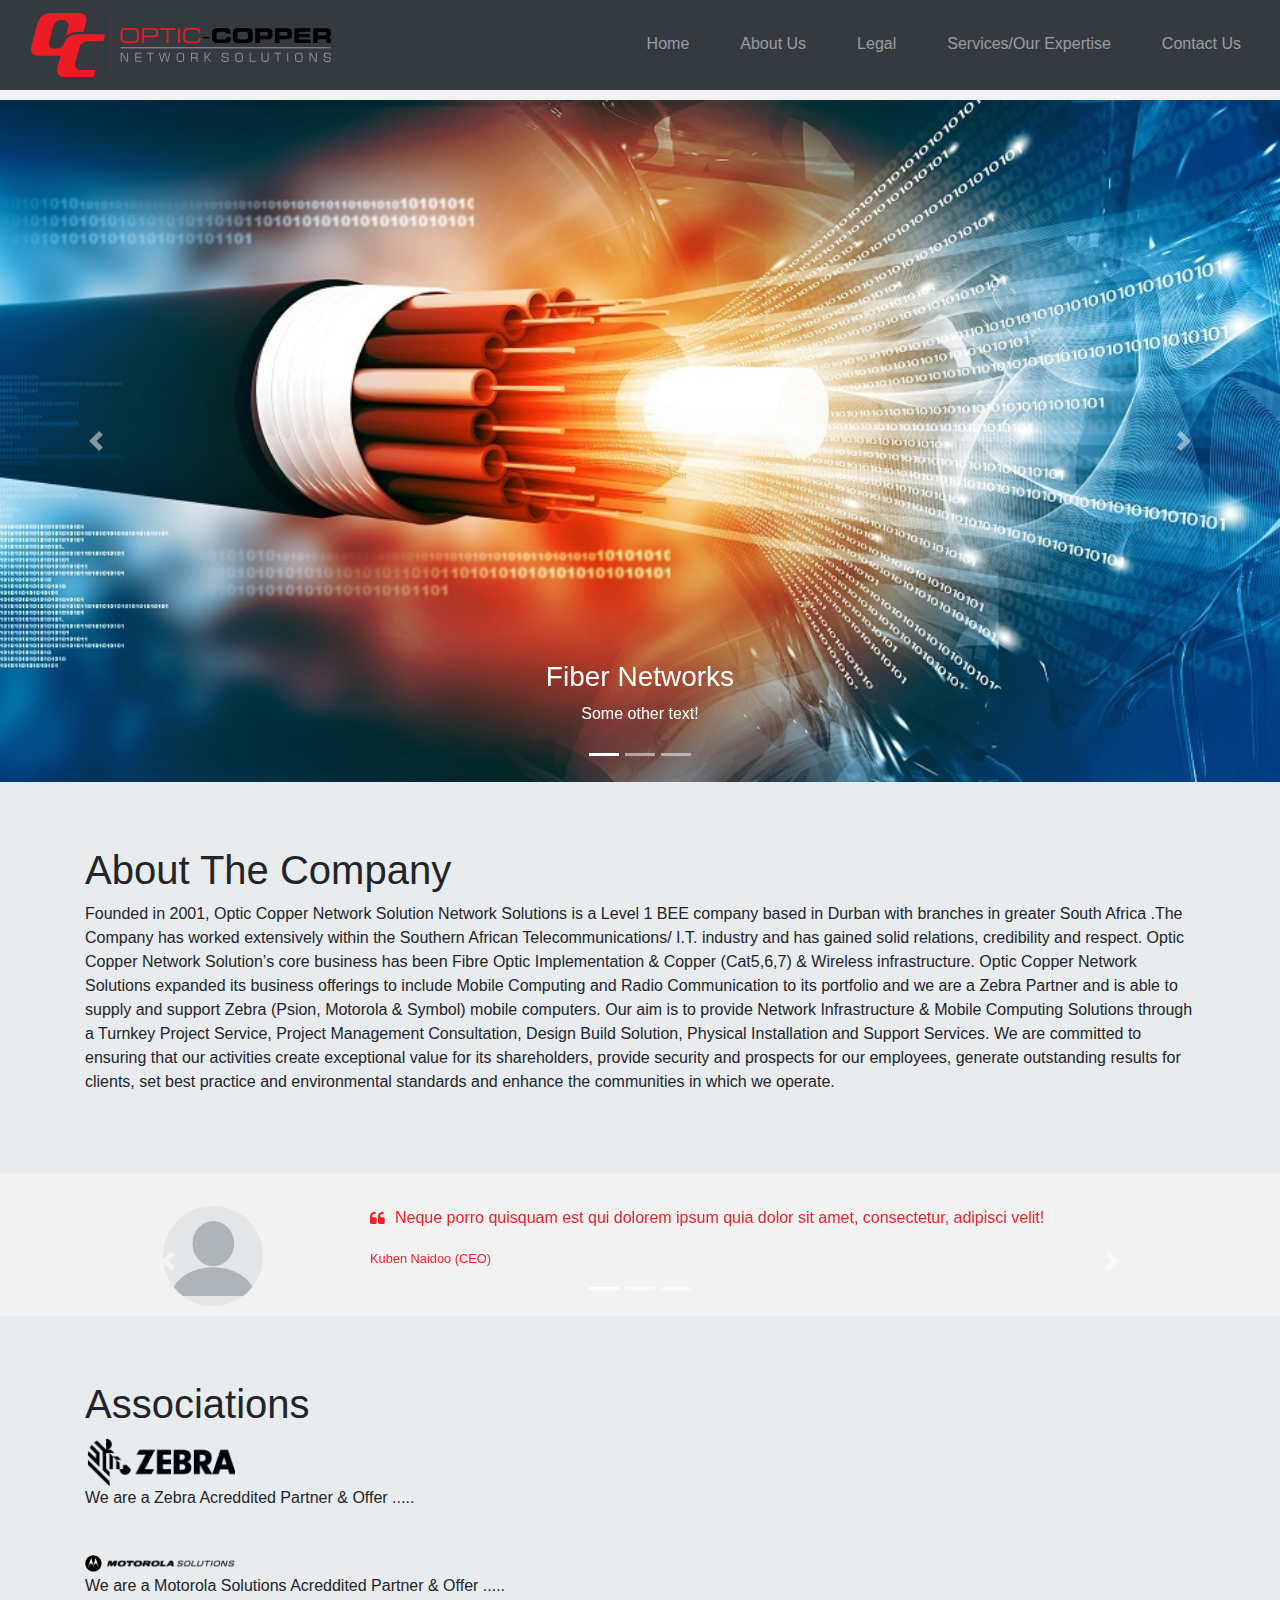
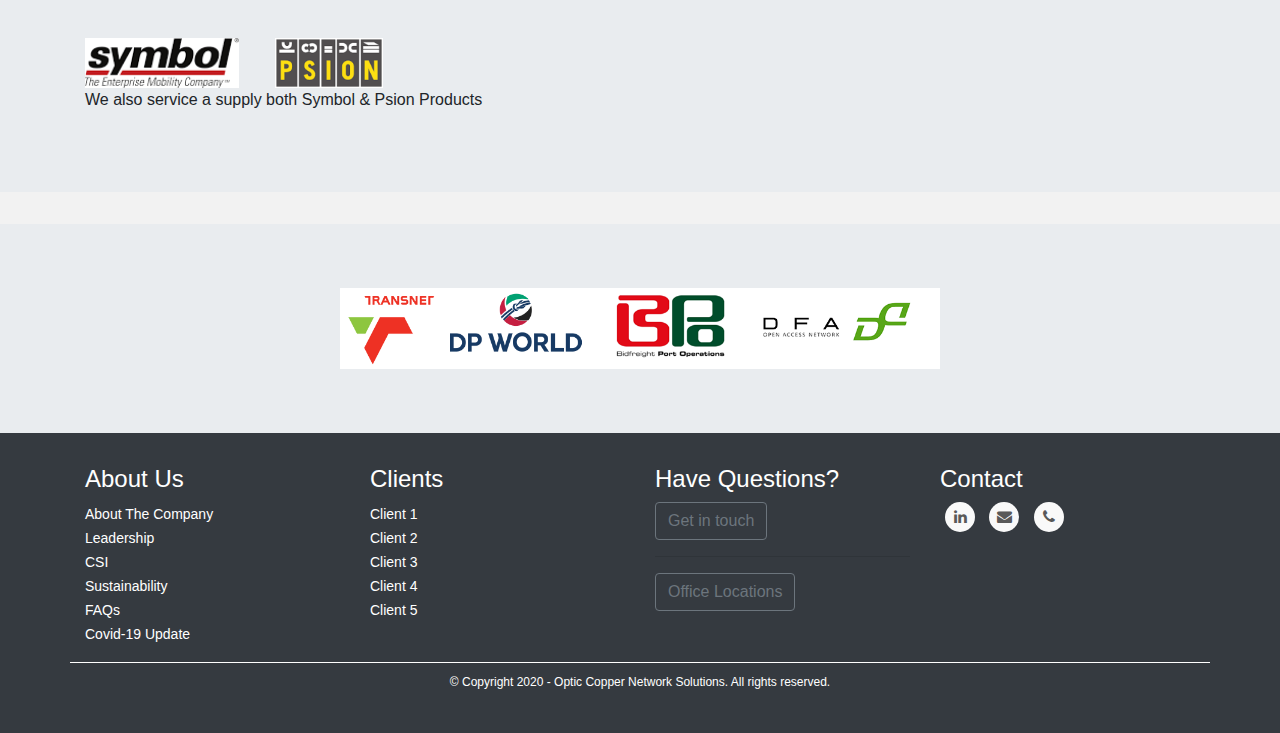
<file: index.html>
<!DOCTYPE html>
<html>
<head>
	<title>Home</title>

	<script src="https://ajax.googleapis.com/ajax/libs/jquery/3.5.1/jquery.min.js"></script>
  <script type="text/javascript">
    $(function(){
      $('#head').load('head.html');
    });
  </script>
  <script type="text/javascript">
    $(function(){
      $('#navbar').load('nav-bar.html');
    });
  </script>
  <script type="text/javascript">
    $(function(){
      $('#footer').load('footer.html');
    });
  </script>

  <div id="head"></div>

</head>

<body>
<div id="navbar"></div>
<!-- Start -->
<style>
  /* Make the image fully responsive */
  .carousel-inner img {
    width: 100%;
    height: 100%;
  }
</style>

<div id="demo" class="carousel slide" data-ride="carousel">
  <ul class="carousel-indicators">
    <li data-target="#demo" data-slide-to="0" class="active"></li>
    <li data-target="#demo" data-slide-to="1"></li>
    <li data-target="#demo" data-slide-to="2"></li>
  </ul>
  <div class="carousel-inner">
    <div class="carousel-item active">
      <img src="media/fiber.png" alt="" height="500">
      <div class="carousel-caption">
        <h3>Fiber Networks</h3>
        <p>Some other text!</p>
      </div>   
    </div>
    <div class="carousel-item">
      <img src="media/office.png" alt="" height="500">
      <div class="carousel-caption">
        <h3>Our Offices</h3>
        <p>some text</p>
      </div>   
    </div>
    <div class="carousel-item">
      <img src="media/network.png" alt="" height="500">
      <div class="carousel-caption">
        <h3>Complete Network Solutions</h3>
        <p>Some Text</p>
      </div>   
    </div>
  </div>
  <a class="carousel-control-prev" href="#demo" data-slide="prev">
    <span class="carousel-control-prev-icon"></span>
  </a>
  <a class="carousel-control-next" href="#demo" data-slide="next">
    <span class="carousel-control-next-icon"></span>
  </a>
</div>

<div class="jumbotron jumbotron-fluid">
<div class="container">
  <h1>About The Company</h1>      
  <p>Founded in 2001, Optic Copper Network Solution Network Solutions is a Level 1 BEE company based in Durban with branches in greater South
Africa .The Company has worked extensively within the Southern African Telecommunications/ I.T. industry and has gained solid relations,
credibility and respect. Optic Copper Network Solution’s core business has been Fibre Optic Implementation & Copper (Cat5,6,7) & Wireless
infrastructure.
Optic Copper Network Solutions expanded its business offerings to include Mobile Computing and Radio Communication to its portfolio and we
are a Zebra Partner and is able to supply and support Zebra (Psion, Motorola & Symbol) mobile computers.
Our aim is to provide Network Infrastructure & Mobile Computing Solutions through a Turnkey Project Service, Project Management
Consultation, Design Build Solution, Physical Installation and Support Services. We are committed to ensuring that our activities create
exceptional value for its shareholders, provide security and prospects for our employees, generate outstanding results for clients, set best
practice and environmental standards and enhance the communities in which we operate.</p>
</div>
</div>

<style type="text/css">
  .carousel-item blockquote {
    border-left: none; 
    margin: 0;
  }

  .carousel-item blockquote img {
      margin-bottom: 10px;
  }

  .carousel-item blockquote p:before {
      content: "\f10d";
      font-family: 'Fontawesome';
      float: left;
      margin-right: 10px;
  }
</style>
<div class="container">
    <div id="quote-carousel" class="carousel slide" data-ride="carousel">
    <ul class="carousel-indicators">
      <li data-target="#quote-carousel" data-slide-to="0" class="active"></li>
      <li data-target="#quote-carousel" data-slide-to="1"></li>
      <li data-target="#quote-carousel" data-slide-to="2"></li>
    </ul>
    <div class="carousel-inner">
      <div class="carousel-item active">
        <blockquote>
          <div class="row">
            <div class="col-sm-3 text-center">
              <img src="media/generic_profile_circle.png" alt="" style="width: 100px;height:100px;">
            </div>
            <div class="col-sm-9">
              <p>Neque porro quisquam est qui dolorem ipsum quia dolor sit amet, consectetur, adipisci velit!</p>
              <small>Kuben Naidoo (CEO)</small>
            </div>   
          </div>
        </blockquote>
      </div>
      <div class="carousel-item">
        <blockquote>
          <div class="row">
            <div class="col-sm-3 text-center">
              <img src="media/generic_profile_circle.png" alt="" style="width: 100px;height:100px;">
            </div>
            <div class="col-sm-9">
              <p>Neque porro quisquam est qui dolorem ipsum quia dolor sit amet, consectetur, adipisci velit!</p>
              <small>Rohan (...)</small>
            </div>   
          </div>
        </blockquote>   
      </div>
      <div class="carousel-item">
        <blockquote>
          <div class="row">
            <div class="col-sm-3 text-center">
              <img src="media/generic_profile_circle.png" alt="" style="width: 100px;height:100px;">
            </div>
            <div class="col-sm-9">
              <p>Neque porro quisquam est qui dolorem ipsum quia dolor sit amet, consectetur, adipisci velit!</p>
              <small>DK (SHEQ)</small>
            </div>   
          </div>
        </blockquote>   
      </div>
    </div>
    <a class="carousel-control-prev" href="#quote-carousel" data-slide="prev">
      <span class="carousel-control-prev-icon"></span>
    </a>
    <a class="carousel-control-next" href="#quote-carousel" data-slide="next">
      <span class="carousel-control-next-icon"></span>
    </a>
  </div>
</div>

<div class="jumbotron jumbotron-fluid">
<div class="container">
  <h1>Associations</h1>      
  <img src="media/zebra.png" width="150px">
  <p>We are a Zebra Acreddited Partner & Offer .....</p>
  <br>
  <img src="media/motorola.png" width="150px">
  <p>We are a Motorola Solutions Acreddited Partner & Offer .....</p>
  <br>
  <div class="row">
    <div class="col-2">
      <img src="media/symbol.png" height="50px">
    </div>
    <div class="col-2">
      <img src="media/psion.png" height="50px">
    </div>
  </div>
  <p>We also service a supply both Symbol & Psion Products</p>
</div>
</div>

<div class="jumbotron jumbotron-fluid">
<div class="container">
  <img src="media/clients.png" class="mx-auto d-block" width="600px">
</div>
</div>
<!-- End -->

<div id="footer"></div>

</body>
</html>
</file>
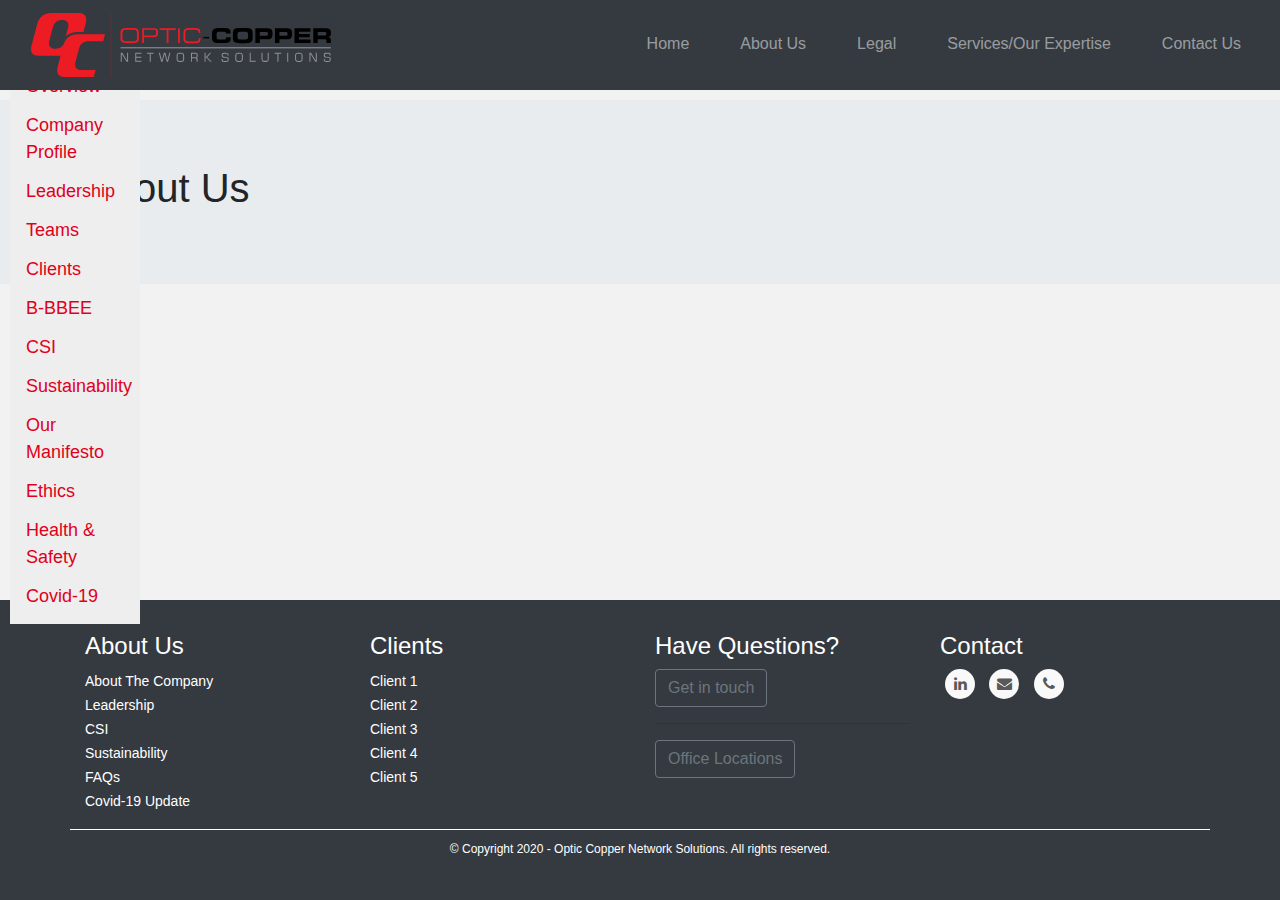
<file: about.html>
<!DOCTYPE html>
<html>
<head>
  <title>Overview</title>

  <script src="https://ajax.googleapis.com/ajax/libs/jquery/3.5.1/jquery.min.js"></script>
  <script type="text/javascript">
    $(function(){
      $('#head').load('head.html');
    });
  </script>
  <script type="text/javascript">
    $(function(){
      $('#navbar').load('nav-bar.html');
    });
  </script>
  <script type="text/javascript">
    $(function(){
      $('#footer').load('footer.html');
    });
  </script>

  <div id="head"></div>

</head>

<body>

<div id="navbar"></div>

<style>
.sidenav {
  width: 130px;
  position: fixed;
  z-index: 1;
  top: 20px;
  left: 10px;
  background: #eee;
  overflow-x: hidden;
  padding: 8px 0;
}

.sidenav a {
  padding: 6px 8px 6px 16px;
  text-decoration: none;
  font-size: 18px;
  color: #e0001b;
  display: block;
}

.sidenav a:hover {
  color: #353a40;
}

.main {
  margin-left: 140px; /* Same width as the sidebar + left position in px */
  padding: 0px 10px;
}

@media screen and (max-height: 450px) {
  .sidenav {padding-top: 15px;}
  .sidenav a {font-size: 18px;}
}
</style>
<div class="container">
  <div class="col">
    <div class="sidenav">
      <a href="#about">About Us</a>
      <a href="#services">Overview</a>
      <a href="#clients">Company Profile</a>
      <a href="#contact">Leadership</a>
      <a href="#contact">Teams</a>
      <a href="#contact">Clients</a>
      <a href="#contact">B-BBEE</a>
      <a href="#contact">CSI</a>
      <a href="#contact">Sustainability</a>
      <a href="#contact">Our Manifesto</a>
      <a href="#contact">Ethics</a>
      <a href="#contact">Health & Safety</a>
      <a href="#contact">Covid-19</a>
    </div>
  </div>
</div>

<!-- Start -->
<div class="jumbotron jumbotron-fluid">
  <div class="container">
    <h1>About Us</h1>
  </div>
</div>
<!-- End -->

<div id="footer"></div>

</body>
</html>
</file>
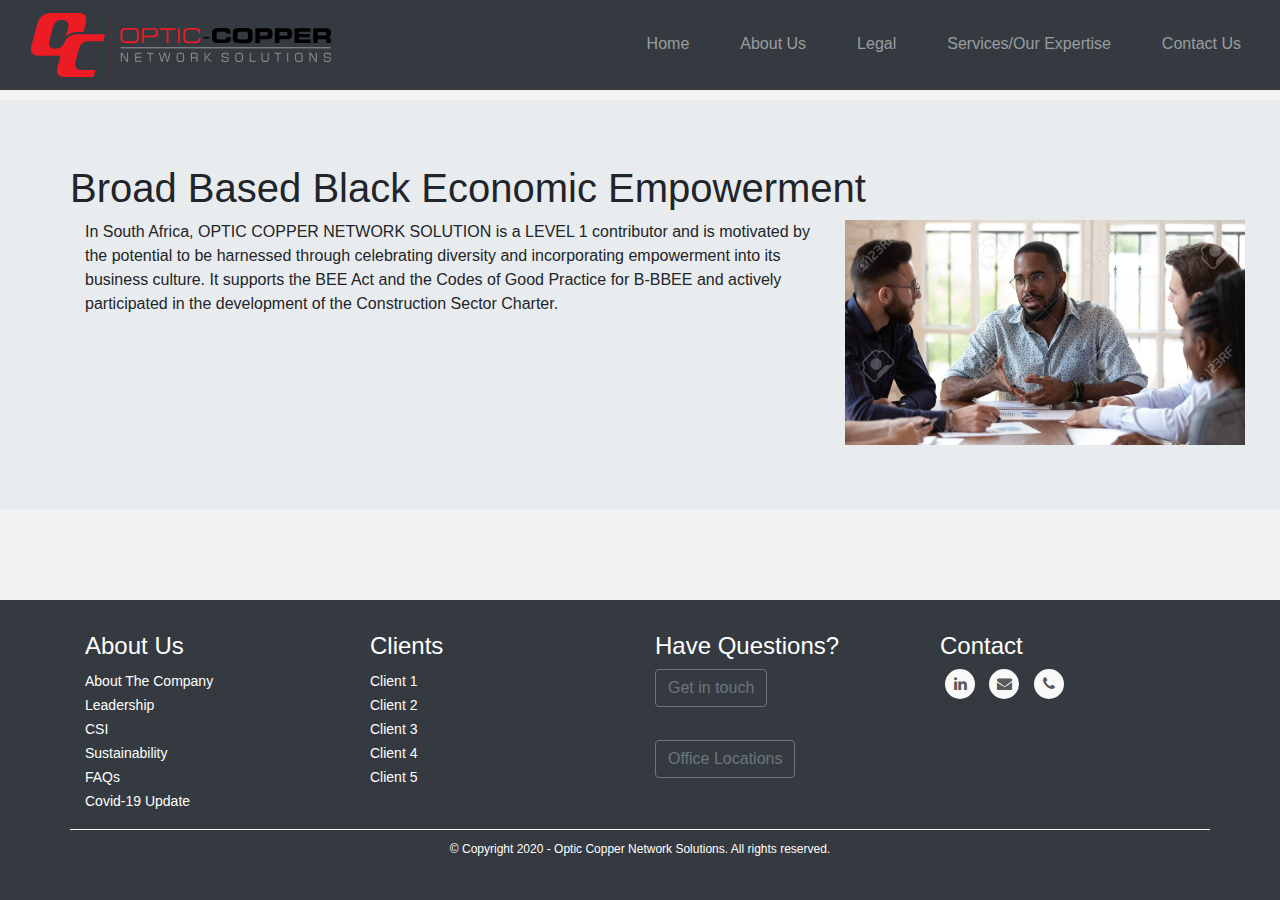
<file: b-bbee.html>
<!DOCTYPE html>
<html>
<head>
  <title>B-BBEE</title>

  <script src="https://ajax.googleapis.com/ajax/libs/jquery/3.5.1/jquery.min.js"></script>
  <script type="text/javascript">
    $(function(){
      $('#head').load('head.html');
    });
  </script>
  <script type="text/javascript">
    $(function(){
      $('#navbar').load('nav-bar.html');
    });
  </script>
  <script type="text/javascript">
    $(function(){
      $('#footer').load('footer.html');
    });
  </script>

  <div id="head"></div>

</head>

<body>
<div id="navbar"></div>

<!-- Start -->
<div class="jumbotron jumbotron-fluid">
<div class="container">
  <div class="row">
    <h1>Broad Based Black Economic Empowerment</h1>
  </div>
  <div class="row">
    <div class="col-8">      
      <p>In South Africa, OPTIC COPPER NETWORK SOLUTION is a LEVEL 1 contributor and is motivated by the potential to be harnessed through celebrating diversity and incorporating empowerment into its business culture. It supports the BEE Act and the Codes of Good Practice for B-BBEE and actively participated in the development of the Construction Sector Charter.</p>
    </div>
    <div class="col-4">
      <img src="media/bee.jpg" width="400px">
    </div>
  </div>
</div>
</div>
<!-- End -->

<div id="footer"></div>

</body>
</html>
</file>
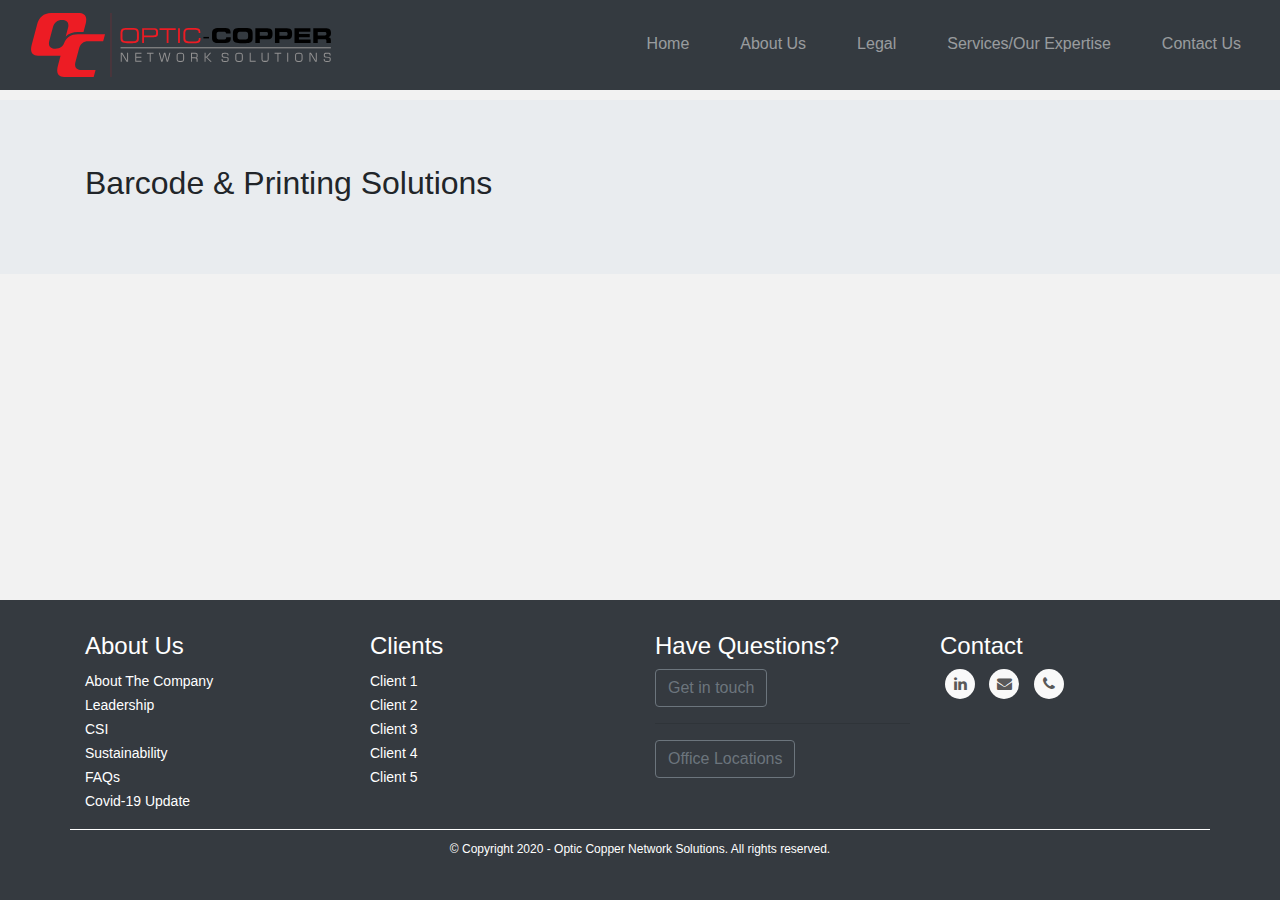
<file: barcode_printing.html>
<!DOCTYPE html>
<html>
<head>
  <title>Barcode & Printing</title>

  <script src="https://ajax.googleapis.com/ajax/libs/jquery/3.5.1/jquery.min.js"></script>
  <script type="text/javascript">
    $(function(){
      $('#head').load('head.html');
    });
  </script>
  <script type="text/javascript">
    $(function(){
      $('#navbar').load('nav-bar.html');
    });
  </script>
  <script type="text/javascript">
    $(function(){
      $('#footer').load('footer.html');
    });
  </script>

  <div id="head"></div>

</head>

<body>
<div id="navbar"></div>

<!-- Start -->
<div class="jumbotron jumbotron-fluid">
<div class="container">
  <h2>Barcode & Printing Solutions</h2>
</div>
</div>
<!-- ENd -->

<div id="footer"></div>

</body>
</html>
</file>
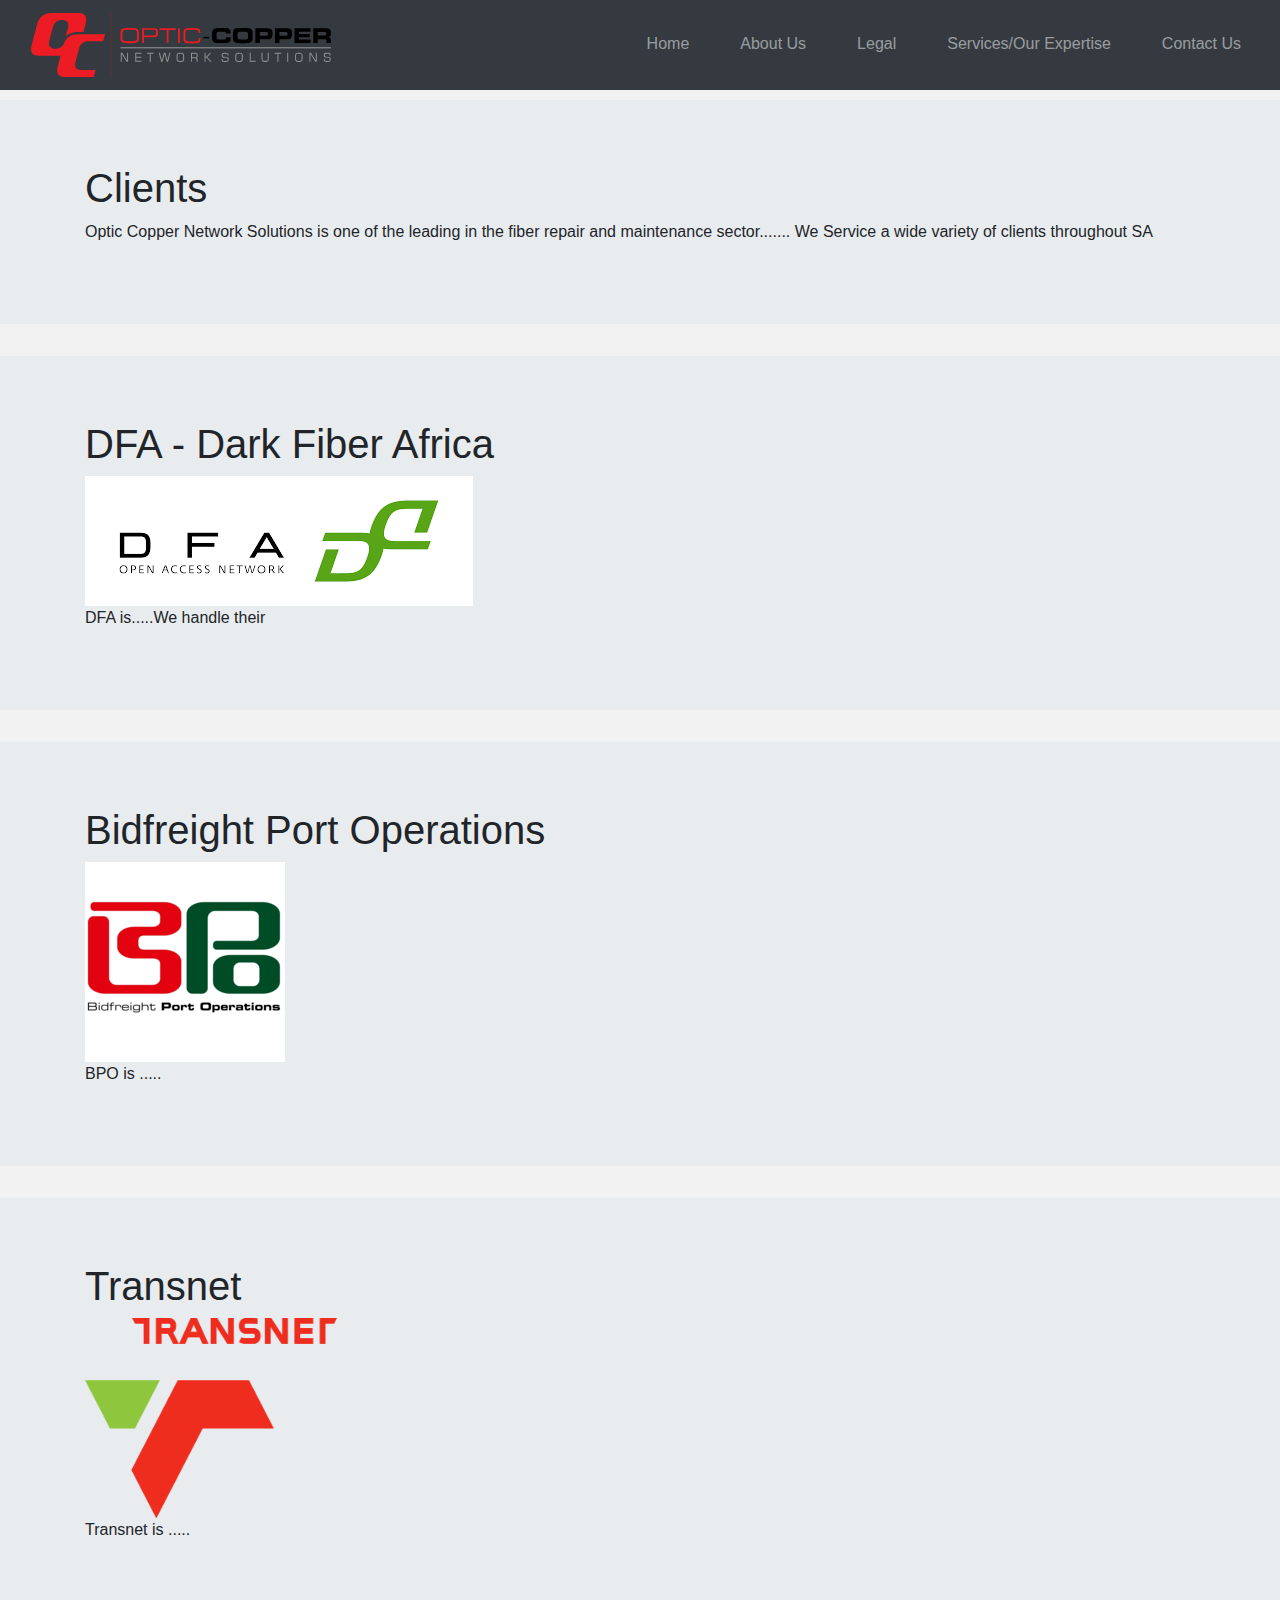
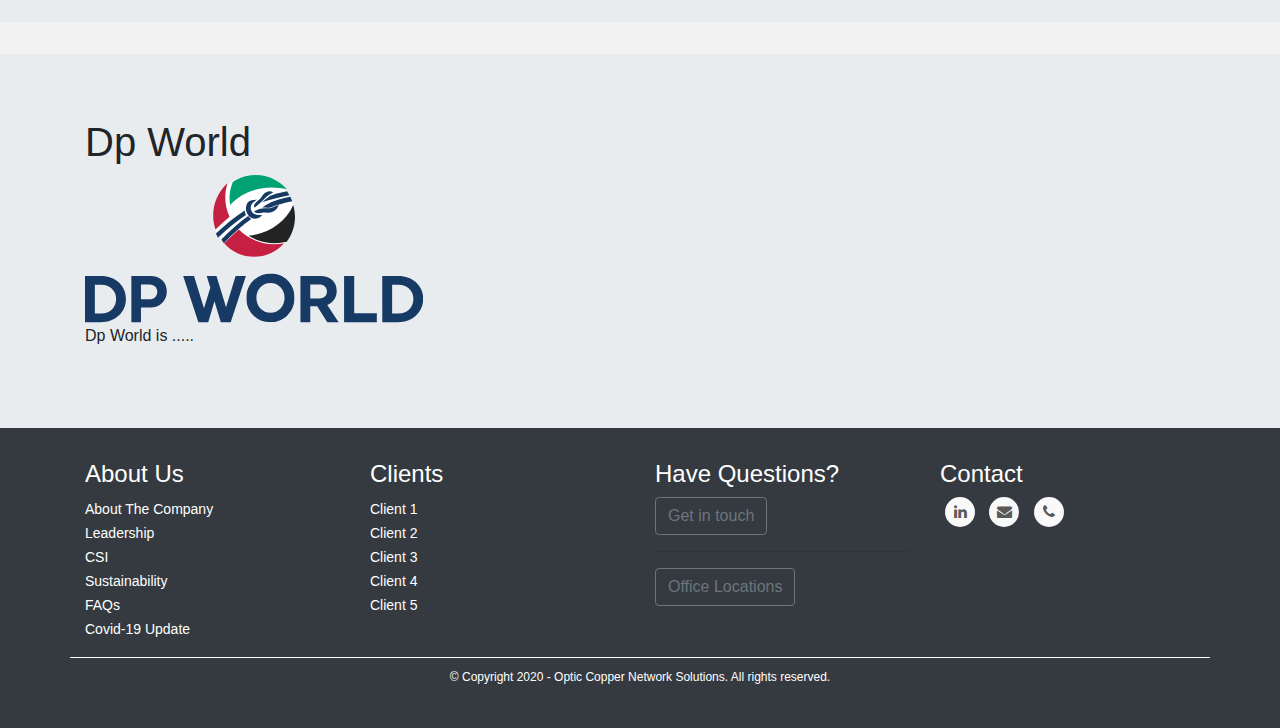
<file: clients.html>
<!DOCTYPE html>
<html>
<head>
  <title>Clients</title>

  <script src="https://ajax.googleapis.com/ajax/libs/jquery/3.5.1/jquery.min.js"></script>
  <script type="text/javascript">
    $(function(){
      $('#head').load('head.html');
    });
  </script>
  <script type="text/javascript">
    $(function(){
      $('#navbar').load('nav-bar.html');
    });
  </script>
  <script type="text/javascript">
    $(function(){
      $('#footer').load('footer.html');
    });
  </script>

  <div id="head"></div>

</head>

<body>
<div id="navbar"></div>

<!-- Start -->
<div class="jumbotron jumbotron-fluid">
<div class="container">
  <h1>Clients</h1>      
  <p>Optic Copper Network Solutions is one of the leading in the fiber repair and maintenance sector.......
  We Service a wide variety of clients throughout SA</p>
</div>
</div>

<div class="jumbotron jumbotron-fluid">
<div class="container">
  <h1>DFA - Dark Fiber Africa</h1>
  <img src="media/dfa.png">      
  <p>DFA is.....We handle their</p>
</div>
</div>

<div class="jumbotron jumbotron-fluid">
<div class="container">
  <h1>Bidfreight Port Operations</h1>
  <img src="media/bpo.png">      
  <p>BPO is .....</p>
</div>
</div>

<div class="jumbotron jumbotron-fluid">
<div class="container">
  <h1>Transnet</h1>
  <img src="media/transnet.png" height="200px">      
  <p>Transnet is .....</p>
</div>
</div>

<div class="jumbotron jumbotron-fluid">
<div class="container">
  <h1>Dp World</h1>
  <img src="media/dpworld.svg">      
  <p>Dp World is .....</p>
</div>
</div>

<!-- ENd -->

<div id="footer"></div>

</body>
</html>
</file>
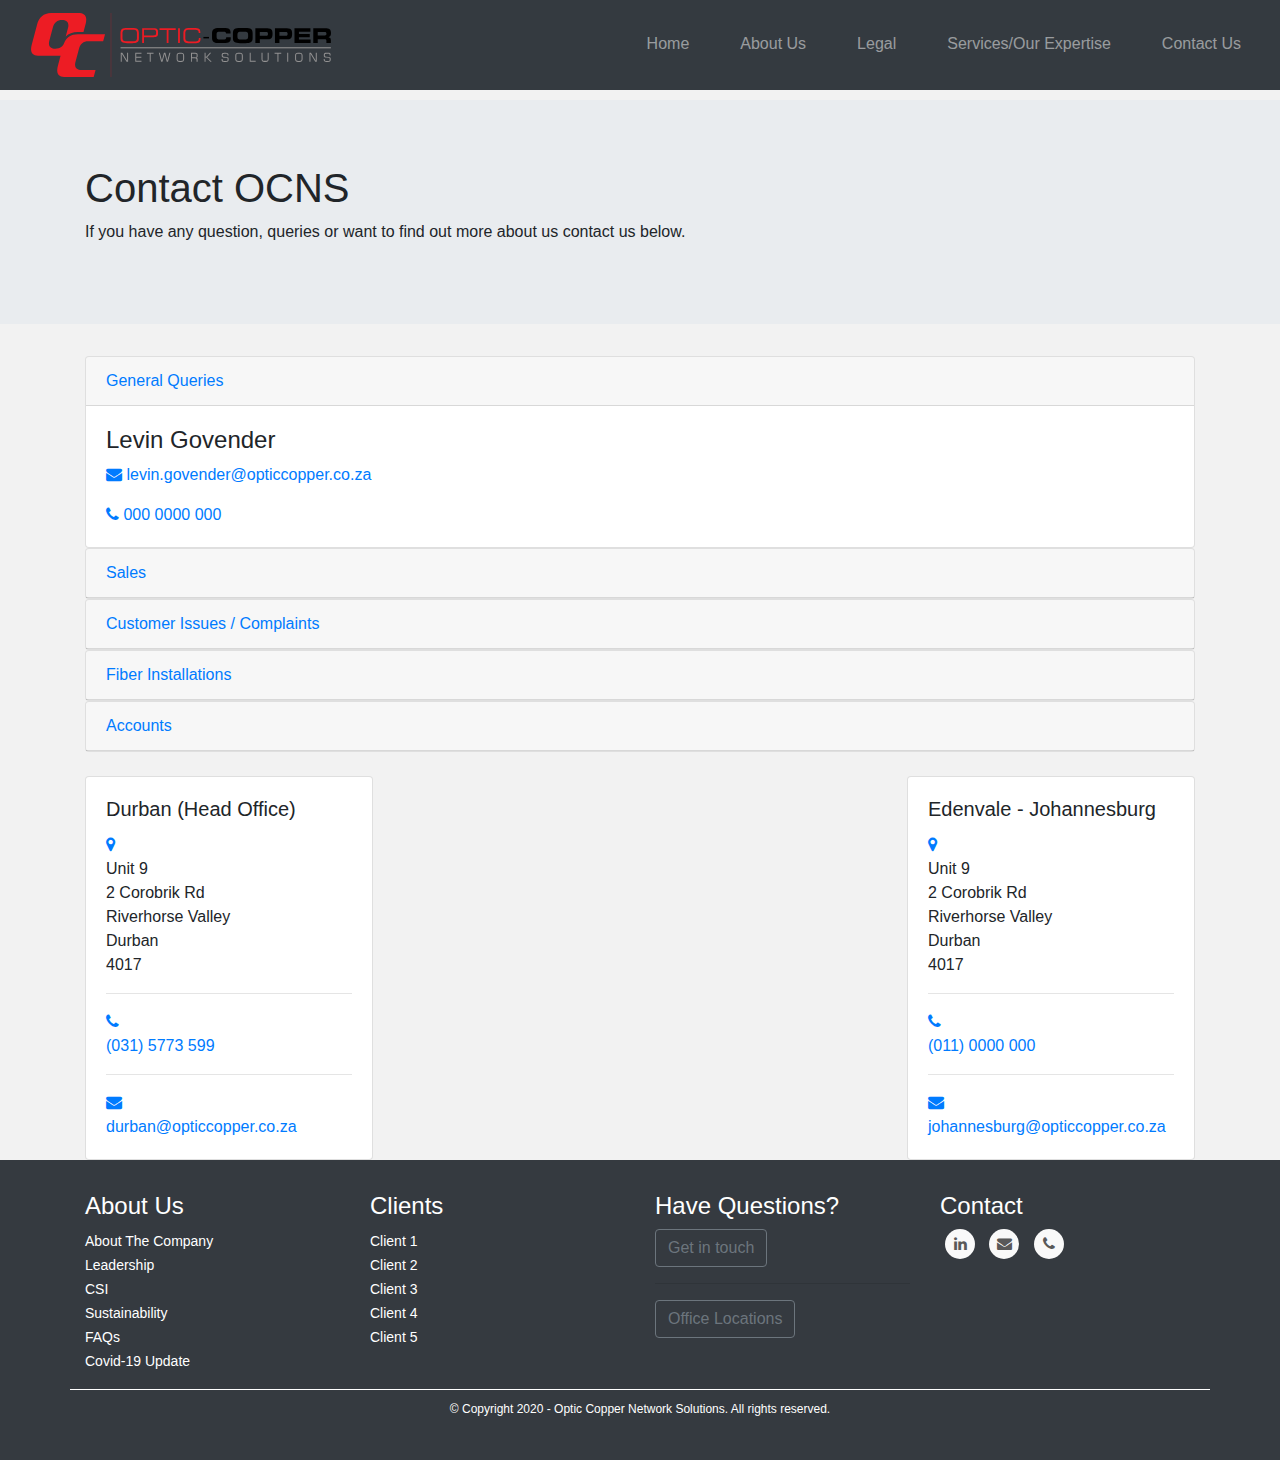
<file: contact.html>
<!DOCTYPE html>
<html>
<head>
  <title>Contact Us</title>

  <script src="https://ajax.googleapis.com/ajax/libs/jquery/3.5.1/jquery.min.js"></script>
  <script type="text/javascript">
    $(function(){
      $('#head').load('head.html');
    });
  </script>
  <script type="text/javascript">
    $(function(){
      $('#navbar').load('nav-bar.html');
    });
  </script>
  <script type="text/javascript">
    $(function(){
      $('#footer').load('footer.html');
    });
  </script>

  <div id="head"></div>

</head>

<body>
<div id="navbar"></div>

<!-- Start -->
<div class="jumbotron jumbotron-fluid">
<div class="container">
  <h1>Contact OCNS</h1>      
  <p>If you have any question, queries or want to find out more about us contact us below.</p>
</div>
</div>

<div class="container">
  <div id="accordion">

    <div class="card">
      <div class="card-header">
        <a class="card-link" data-toggle="collapse" href="#collapseOne">
          General Queries
        </a>
      </div>
      <div id="collapseOne" class="collapse show" data-parent="#accordion">
        <div class="card-body">
          <h4> Levin Govender</h4>
          <address>
            <a href="mailto:webmaster@example.com" class="icoEmail" title="Email"><i class="fa fa-envelope"></i> levin.govender@opticcopper.co.za</a>
          </address>
          <a href="tel:000 0000 000"><i class="fa fa-phone"></i>  000 0000 000</a>
        </div>
      </div>
    </div>

    <div class="card">
      <div class="card-header">
        <a class="collapsed card-link" data-toggle="collapse" href="#collapseTwo">
          Sales
        </a>
      </div>
      <div id="collapseTwo" class="collapse" data-parent="#accordion">
        <div class="card-body">
          <h4> Levin Govender</h4>
          <address>
            <a href="mailto:webmaster@example.com" class="icoEmail" title="Email"><i class="fa fa-envelope"></i> levin.govender@opticcopper.co.za</a>
          </address>
          <a href="tel:000 0000 000"><i class="fa fa-phone"></i>  000 0000 000</a>
        </div>
      </div>
    </div>

    <div class="card">
      <div class="card-header">
        <a class="collapsed card-link" data-toggle="collapse" href="#collapseThree">
          Customer Issues / Complaints
        </a>
      </div>
      <div id="collapseThree" class="collapse" data-parent="#accordion">
        <div class="card-body">
          <h4> Levin Govender</h4>
          <address>
            <a href="mailto:webmaster@example.com" class="icoEmail" title="Email"><i class="fa fa-envelope"></i> levin.govender@opticcopper.co.za</a>
          </address>
          <a href="tel:000 0000 000"><i class="fa fa-phone"></i>  000 0000 000</a>
        </div>
      </div>
    </div>

    <div class="card">
      <div class="card-header">
        <a class="collapsed card-link" data-toggle="collapse" href="#collapseFour">
          Fiber Installations
        </a>
      </div>
      <div id="collapseFour" class="collapse" data-parent="#accordion">
        <div class="card-body">
          <h4> Levin Govender</h4>
          <address>
            <a href="mailto:webmaster@example.com" class="icoEmail" title="Email"><i class="fa fa-envelope"></i> levin.govender@opticcopper.co.za</a>
          </address>
          <a href="tel:000 0000 000"><i class="fa fa-phone"></i>  000 0000 000</a>
        </div>
      </div>
    </div>

    <div class="card">
      <div class="card-header">
        <a class="collapsed card-link" data-toggle="collapse" href="#collapseFive">
          Accounts
        </a>
      </div>
      <div id="collapseFive" class="collapse" data-parent="#accordion">
        <div class="card-body">
          <h4> Levin Govender</h4>
          <address>
            <a href="mailto:webmaster@example.com" class="icoEmail" title="Email"><i class="fa fa-envelope"></i> levin.govender@opticcopper.co.za</a>
          </address>
          <a href="tel:000 0000 000"><i class="fa fa-phone"></i>  000 0000 000</a>
        </div>
      </div>
    </div>

  </div>
</div>

<br>

<div class="container">
  <div class="row">
    <div class="col-6">
      <div class="card" style="width: 18rem;">
        <div class="card-body">
          <h5 class="card-title">Durban (Head Office)</h5>
          <a href="geo:-29.778045, 31.004140;u=35"><i class="fa fa-map-marker"></i></a> <br>
          <h7>Unit 9</h7> <br>
          <h7>2 Corobrik Rd</h7> <br>
          <h7>Riverhorse Valley</h7> <br>
          <h7>Durban</h7> <br>
          <h7>4017</h7> <br>
          <hr>
          <a href="tel:000 0000 000"><i class="fa fa-phone"></i></a> <br>
          <a href="tel:000 0000 000">(031) 5773 599</a> <br>
          <hr>
          <a href="mailto:webmaster@example.com" class="icoEmail" title="Email"><i class="fa fa-envelope"></i></a> <br>
          <a href="mailto:webmaster@example.com" class="icoEmail" title="Email"> durban@opticcopper.co.za</a>
        </div>
      </div>
    </div>

    <div class="col-6">
      <div class="card pull-right" style="width: 18rem;">
        <div class="card-body">
          <h5 class="card-title">Edenvale - Johannesburg</h5>
          <a href="geo:-29.778045, 31.004140;u=35"><i class="fa fa-map-marker"></i></a> <br>
          <h7>Unit 9</h7> <br>
          <h7>2 Corobrik Rd</h7> <br>
          <h7>Riverhorse Valley</h7> <br>
          <h7>Durban</h7> <br>
          <h7>4017</h7> <br>
          <hr>
          <a href="tel:000 0000 000"><i class="fa fa-phone"></i></a> <br>
          <a href="tel:000 0000 000">(011) 0000 000</a> <br>
          <hr>
          <a href="mailto:webmaster@example.com" class="icoEmail" title="Email"><i class="fa fa-envelope"></i></a> <br>
          <a href="mailto:webmaster@example.com" class="icoEmail" title="Email"> johannesburg@opticcopper.co.za</a>
        </div>
      </div>
    </div>

  </div>
</div>
<!-- ENd -->

<div id="footer"></div>

</body>
</html>
</file>
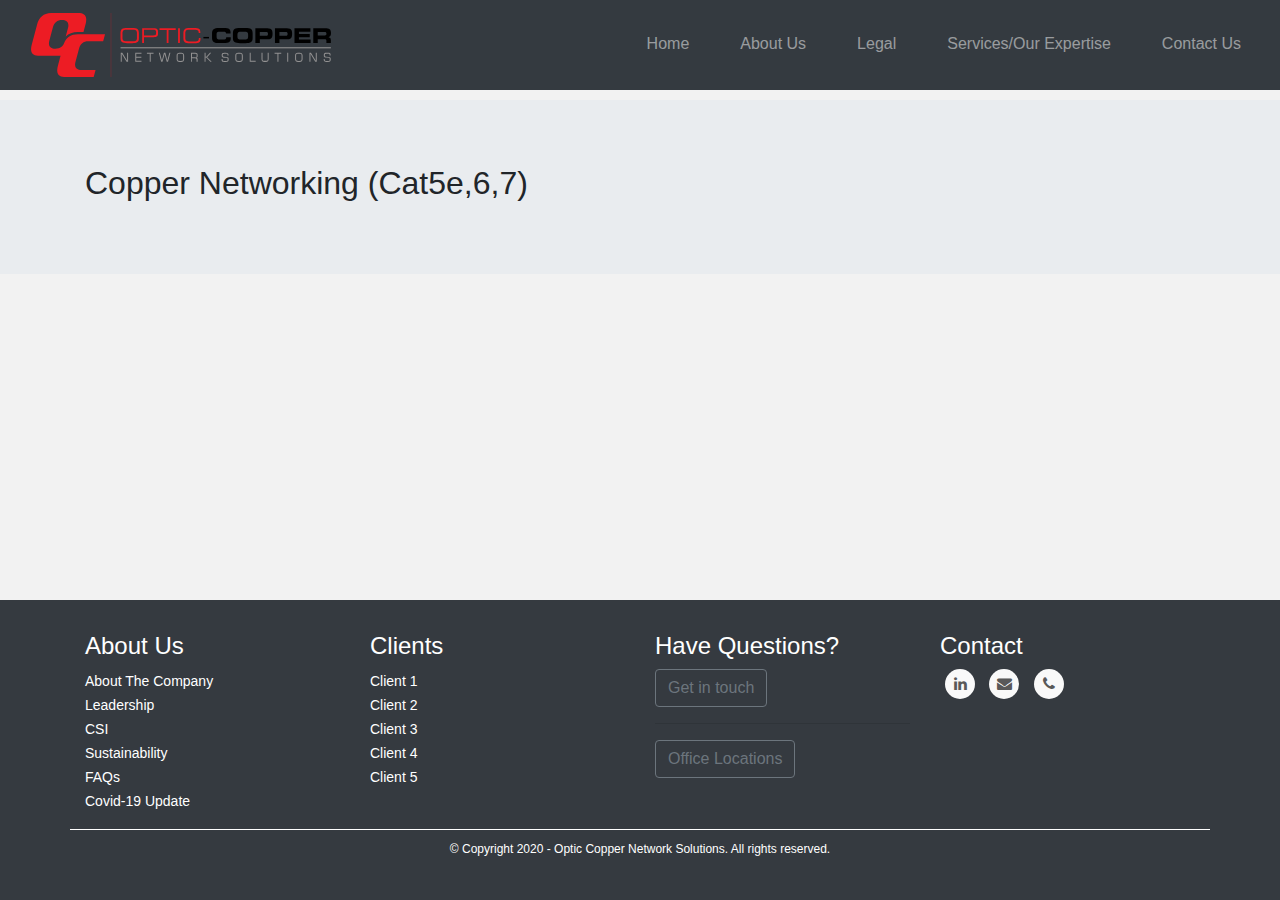
<file: copper_networking.html>
<!DOCTYPE html>
<html>
<head>
  <title>Copper Networking</title>

  <script src="https://ajax.googleapis.com/ajax/libs/jquery/3.5.1/jquery.min.js"></script>
  <script type="text/javascript">
    $(function(){
      $('#head').load('head.html');
    });
  </script>
  <script type="text/javascript">
    $(function(){
      $('#navbar').load('nav-bar.html');
    });
  </script>
  <script type="text/javascript">
    $(function(){
      $('#footer').load('footer.html');
    });
  </script>

  <div id="head"></div>

</head>

<body>
<div id="navbar"></div>

<!-- Start -->
<div class="jumbotron jumbotron-fluid">
<div class="container">
  <h2>Copper Networking (Cat5e,6,7)</h2>
</div>
</div>
<!-- ENd -->

<div id="footer"></div>

</body>
</html>
</file>
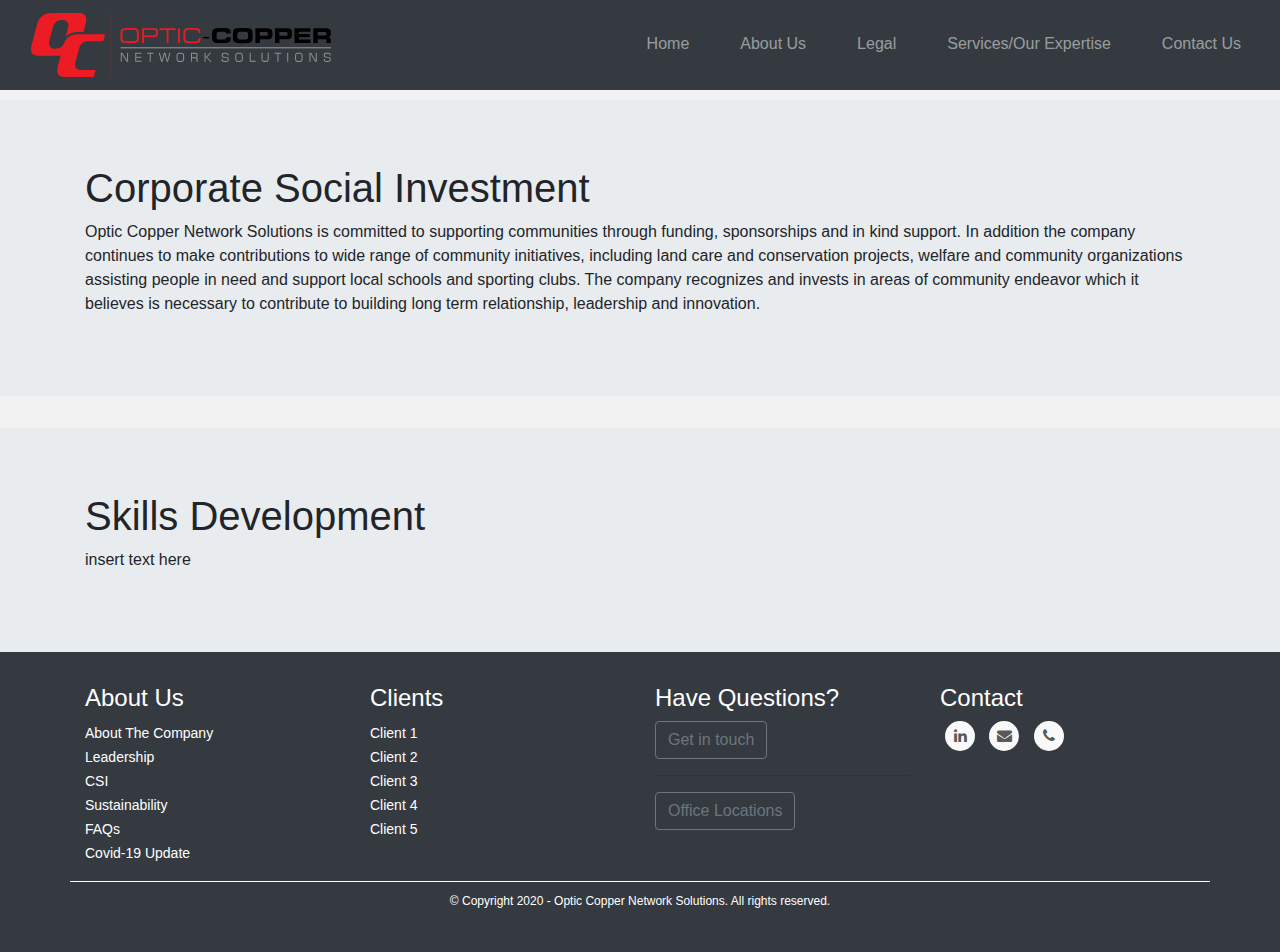
<file: csi.html>
<!DOCTYPE html>
<html>
<head>
  <title>CSI</title>

  <script src="https://ajax.googleapis.com/ajax/libs/jquery/3.5.1/jquery.min.js"></script>
  <script type="text/javascript">
    $(function(){
      $('#head').load('head.html');
    });
  </script>
  <script type="text/javascript">
    $(function(){
      $('#navbar').load('nav-bar.html');
    });
  </script>
  <script type="text/javascript">
    $(function(){
      $('#footer').load('footer.html');
    });
  </script>

  <div id="head"></div>

</head>

<body>
<div id="navbar"></div>

<!-- Start -->
<div class="jumbotron jumbotron-fluid">
<div class="container">
  <h1>Corporate Social Investment</h1>      
  <p>Optic Copper Network Solutions is committed to supporting communities through funding, sponsorships and in kind support.
In addition the company continues to make contributions to wide range of community initiatives, including land care and conservation projects,
welfare and community organizations assisting people in need and support local schools and sporting clubs.
The company recognizes and invests in areas of community endeavor which it believes is necessary to contribute to building long term
relationship, leadership and innovation.</p>
</div>
</div>

<div class="jumbotron jumbotron-fluid">
<div class="container">
  <h1>Skills Development</h1>      
  <p>insert text here</p>
</div>
</div>

<!-- ENd -->

<div id="footer"></div>

</body>
</html>
</file>
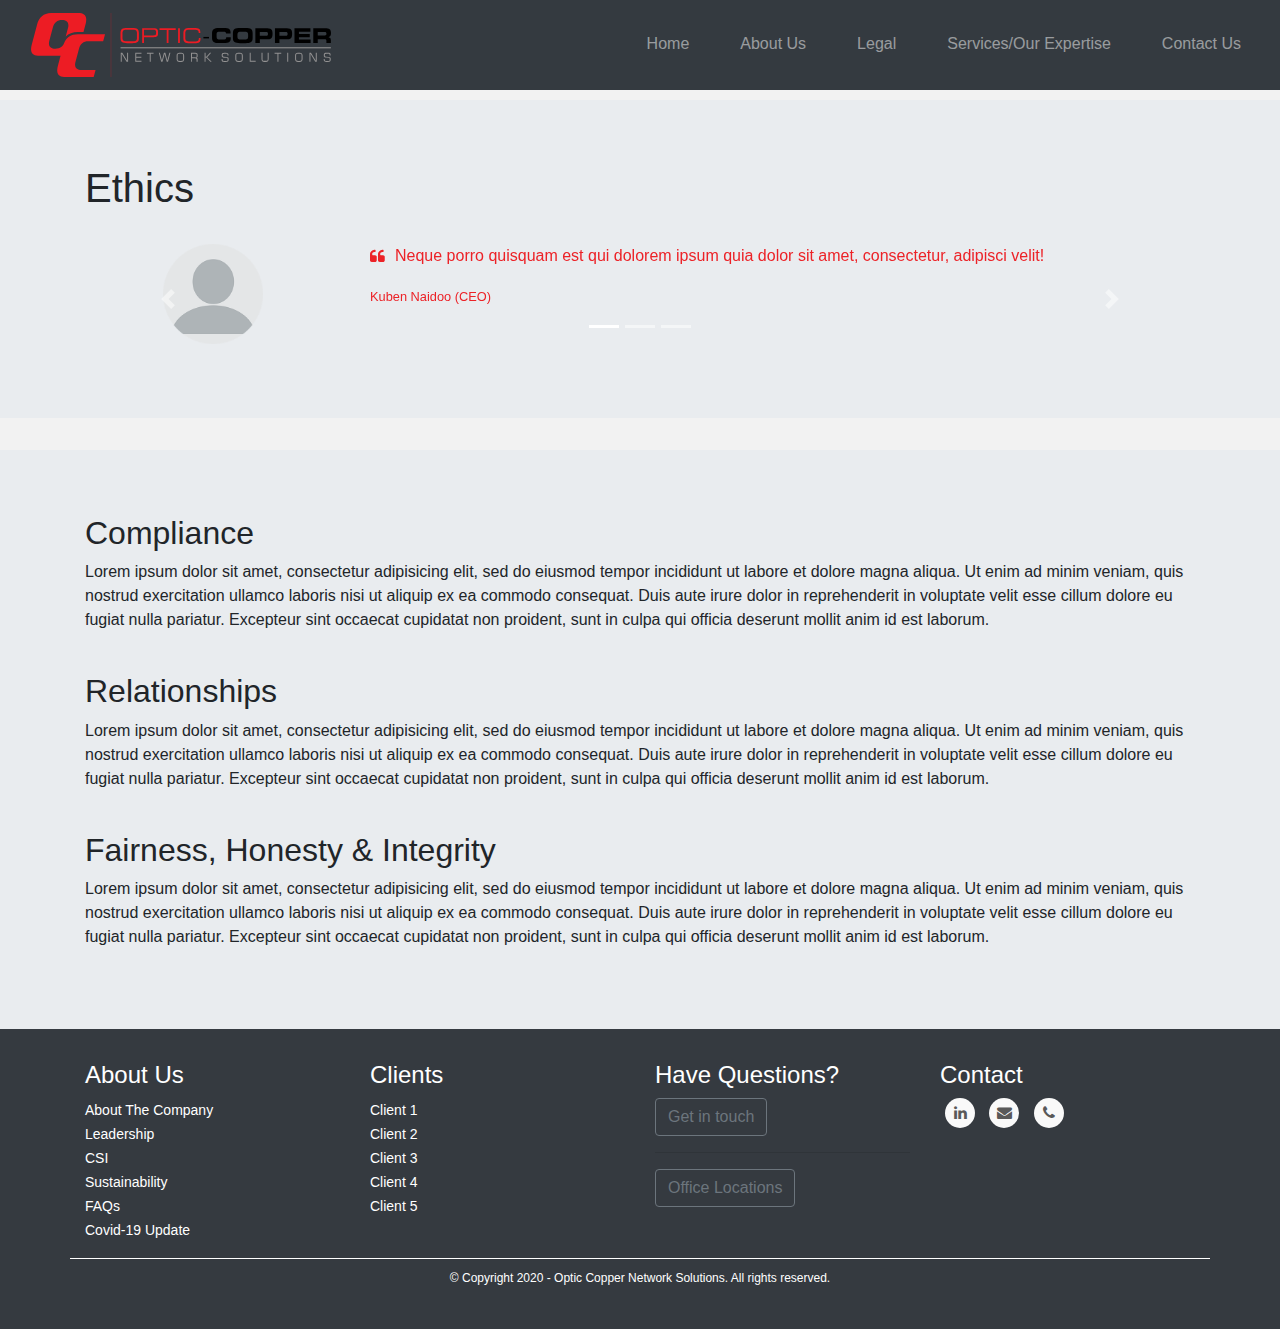
<file: ethics.html>
<!DOCTYPE html>
<html>
<head>
  <title>Ethics</title>

  <script src="https://ajax.googleapis.com/ajax/libs/jquery/3.5.1/jquery.min.js"></script>
  <script type="text/javascript">
    $(function(){
      $('#head').load('head.html');
    });
  </script>
  <script type="text/javascript">
    $(function(){
      $('#navbar').load('nav-bar.html');
    });
  </script>
  <script type="text/javascript">
    $(function(){
      $('#footer').load('footer.html');
    });
  </script>

  <div id="head"></div>

</head>

<body>
<div id="navbar"></div>

<!-- Start -->
<style type="text/css">
  .carousel-item blockquote {
    border-left: none; 
    margin: 0;
  }

  .carousel-item blockquote img {
      margin-bottom: 10px;
  }

  .carousel-item blockquote p:before {
      content: "\f10d";
      font-family: 'Fontawesome';
      float: left;
      margin-right: 10px;
  }
</style>
<div class="jumbotron jumbotron-fluid">
  <div class="container">
    <h1>Ethics</h1>
    <br>
      <div id="quote-carousel" class="carousel slide" data-ride="carousel">
      <ul class="carousel-indicators">
        <li data-target="#quote-carousel" data-slide-to="0" class="active"></li>
        <li data-target="#quote-carousel" data-slide-to="1"></li>
        <li data-target="#quote-carousel" data-slide-to="2"></li>
      </ul>
      <div class="carousel-inner">
        <div class="carousel-item active">
          <blockquote>
            <div class="row">
              <div class="col-sm-3 text-center">
                <img src="media/generic_profile_circle.png" alt="" style="width: 100px;height:100px;">
              </div>
              <div class="col-sm-9">
                <p>Neque porro quisquam est qui dolorem ipsum quia dolor sit amet, consectetur, adipisci velit!</p>
                <small>Kuben Naidoo (CEO)</small>
              </div>   
            </div>
          </blockquote>
        </div>
        <div class="carousel-item">
          <blockquote>
            <div class="row">
              <div class="col-sm-3 text-center">
                <img src="media/generic_profile_circle.png" alt="" style="width: 100px;height:100px;">
              </div>
              <div class="col-sm-9">
                <p>Neque porro quisquam est qui dolorem ipsum quia dolor sit amet, consectetur, adipisci velit!</p>
                <small>Rohan (...)</small>
              </div>   
            </div>
          </blockquote>   
        </div>
        <div class="carousel-item">
          <blockquote>
            <div class="row">
              <div class="col-sm-3 text-center">
                <img src="media/generic_profile_circle.png" alt="" style="width: 100px;height:100px;">
              </div>
              <div class="col-sm-9">
                <p>Neque porro quisquam est qui dolorem ipsum quia dolor sit amet, consectetur, adipisci velit!</p>
                <small>DK (SHEQ)</small>
              </div>   
            </div>
          </blockquote>   
        </div>
      </div>
      <a class="carousel-control-prev" href="#quote-carousel" data-slide="prev">
        <span class="carousel-control-prev-icon"></span>
      </a>
      <a class="carousel-control-next" href="#quote-carousel" data-slide="next">
        <span class="carousel-control-next-icon"></span>
      </a>
    </div>
  </div>
</div>

<div class="jumbotron jumbotron-fluid">
<div class="container">
  <h2>Compliance</h2>
  <p>Lorem ipsum dolor sit amet, consectetur adipisicing elit, sed do eiusmod
  tempor incididunt ut labore et dolore magna aliqua. Ut enim ad minim veniam,
  quis nostrud exercitation ullamco laboris nisi ut aliquip ex ea commodo
  consequat. Duis aute irure dolor in reprehenderit in voluptate velit esse
  cillum dolore eu fugiat nulla pariatur. Excepteur sint occaecat cupidatat non
  proident, sunt in culpa qui officia deserunt mollit anim id est laborum.</p>
  <br>
  <h2>Relationships</h2>
  <p>Lorem ipsum dolor sit amet, consectetur adipisicing elit, sed do eiusmod
  tempor incididunt ut labore et dolore magna aliqua. Ut enim ad minim veniam,
  quis nostrud exercitation ullamco laboris nisi ut aliquip ex ea commodo
  consequat. Duis aute irure dolor in reprehenderit in voluptate velit esse
  cillum dolore eu fugiat nulla pariatur. Excepteur sint occaecat cupidatat non
  proident, sunt in culpa qui officia deserunt mollit anim id est laborum.</p>
  <br>
  <h2>Fairness, Honesty & Integrity</h2>
  <p>Lorem ipsum dolor sit amet, consectetur adipisicing elit, sed do eiusmod
  tempor incididunt ut labore et dolore magna aliqua. Ut enim ad minim veniam,
  quis nostrud exercitation ullamco laboris nisi ut aliquip ex ea commodo
  consequat. Duis aute irure dolor in reprehenderit in voluptate velit esse
  cillum dolore eu fugiat nulla pariatur. Excepteur sint occaecat cupidatat non
  proident, sunt in culpa qui officia deserunt mollit anim id est laborum.</p>
</div>
</div>
<!-- ENd -->

<div id="footer"></div>

</body>
</html>
</file>
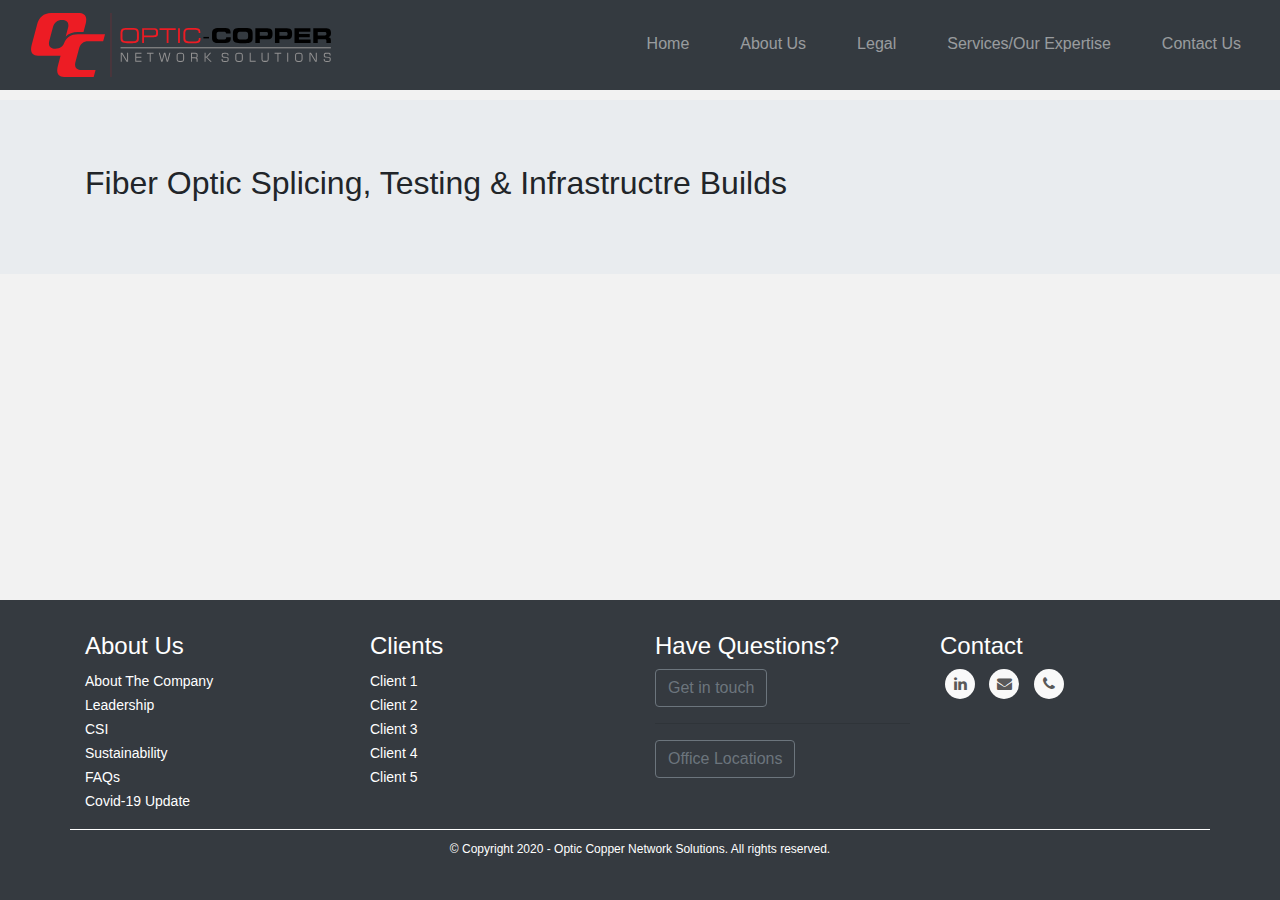
<file: fiberoptics.html>
<!DOCTYPE html>
<html>
<head>
  <title>Fiber</title>

  <script src="https://ajax.googleapis.com/ajax/libs/jquery/3.5.1/jquery.min.js"></script>
  <script type="text/javascript">
    $(function(){
      $('#head').load('head.html');
    });
  </script>
  <script type="text/javascript">
    $(function(){
      $('#navbar').load('nav-bar.html');
    });
  </script>
  <script type="text/javascript">
    $(function(){
      $('#footer').load('footer.html');
    });
  </script>

  <div id="head"></div>

</head>

<body>
<div id="navbar"></div>

<!-- Start -->
<div class="jumbotron jumbotron-fluid">
<div class="container">
  <h2>Fiber Optic Splicing, Testing & Infrastructre Builds</h2>
</div>
</div>
<!-- ENd -->

<div id="footer"></div>

</body>
</html>
</file>
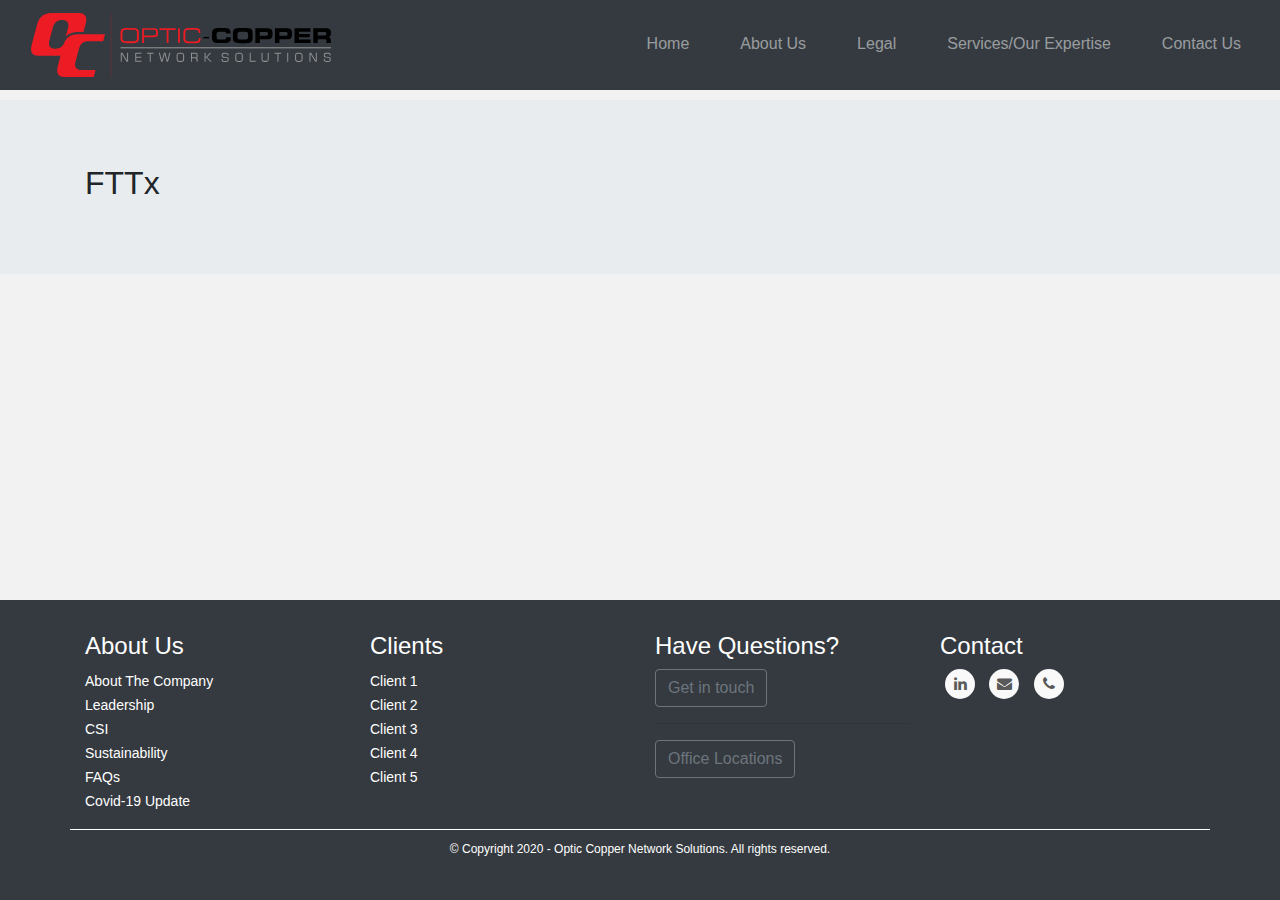
<file: fttx.html>
<!DOCTYPE html>
<html>
<head>
  <title>FTTx</title>

  <script src="https://ajax.googleapis.com/ajax/libs/jquery/3.5.1/jquery.min.js"></script>
  <script type="text/javascript">
    $(function(){
      $('#head').load('head.html');
    });
  </script>
  <script type="text/javascript">
    $(function(){
      $('#navbar').load('nav-bar.html');
    });
  </script>
  <script type="text/javascript">
    $(function(){
      $('#footer').load('footer.html');
    });
  </script>

  <div id="head"></div>

</head>

<body>
<div id="navbar"></div>

<!-- Start -->
<div class="jumbotron jumbotron-fluid">
<div class="container">
  <h2>FTTx</h2>
</div>
</div>
<!-- ENd -->

<div id="footer"></div>

</body>
</html>
</file>
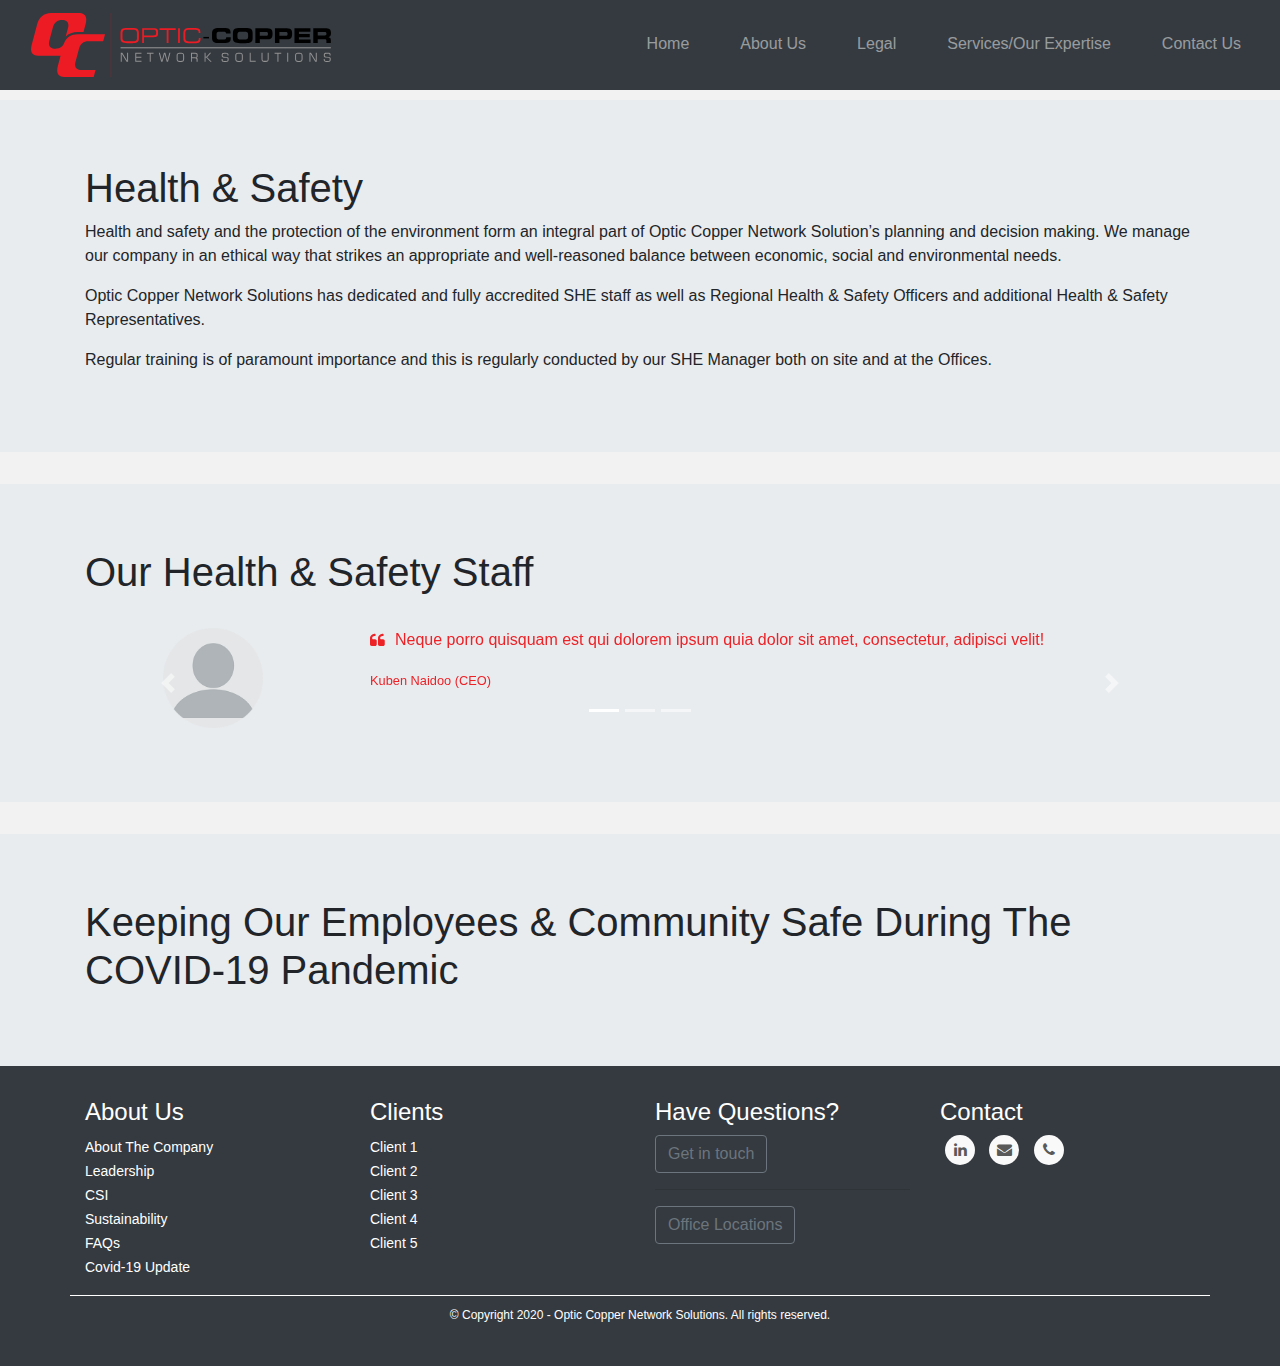
<file: health-safety.html>
<!DOCTYPE html>
<html>
<head>
  <title>Health & Safety</title>

  <script src="https://ajax.googleapis.com/ajax/libs/jquery/3.5.1/jquery.min.js"></script>
  <script type="text/javascript">
    $(function(){
      $('#head').load('head.html');
    });
  </script>
  <script type="text/javascript">
    $(function(){
      $('#navbar').load('nav-bar.html');
    });
  </script>
  <script type="text/javascript">
    $(function(){
      $('#footer').load('footer.html');
    });
  </script>

  <div id="head"></div>

</head>

<body>
<div id="navbar"></div>

<!-- Start -->
<div class="jumbotron jumbotron-fluid">
<div class="container">
  <h1>Health & Safety</h1>
  <p>Health and safety and the protection of the environment form an integral part of Optic Copper Network Solution’s planning and decision making.
  We manage our company in an ethical way that strikes an appropriate and well-reasoned balance between economic, social and environmental
  needs.</p>

  <p>Optic Copper Network Solutions has dedicated and fully accredited SHE staff as well as Regional Health & Safety Officers and additional Health &
  Safety Representatives.</p>

  <p>Regular training is of paramount importance and this is regularly conducted by our SHE Manager both on site and at the Offices.</p>
</div>
</div>

<style type="text/css">
  .carousel-item blockquote {
    border-left: none; 
    margin: 0;
  }

  .carousel-item blockquote img {
      margin-bottom: 10px;
  }

  .carousel-item blockquote p:before {
      content: "\f10d";
      font-family: 'Fontawesome';
      float: left;
      margin-right: 10px;
  }
</style>
<div class="jumbotron jumbotron-fluid">
  <div class="container">
    <h1>Our Health & Safety Staff</h1>
    <br>
      <div id="quote-carousel" class="carousel slide" data-ride="carousel">
      <ul class="carousel-indicators">
        <li data-target="#quote-carousel" data-slide-to="0" class="active"></li>
        <li data-target="#quote-carousel" data-slide-to="1"></li>
        <li data-target="#quote-carousel" data-slide-to="2"></li>
      </ul>
      <div class="carousel-inner">
        <div class="carousel-item active">
          <blockquote>
            <div class="row">
              <div class="col-sm-3 text-center">
                <img src="media/generic_profile_circle.png" alt="" style="width: 100px;height:100px;">
              </div>
              <div class="col-sm-9">
                <p>Neque porro quisquam est qui dolorem ipsum quia dolor sit amet, consectetur, adipisci velit!</p>
                <small>Kuben Naidoo (CEO)</small>
              </div>   
            </div>
          </blockquote>
        </div>
        <div class="carousel-item">
          <blockquote>
            <div class="row">
              <div class="col-sm-3 text-center">
                <img src="media/generic_profile_circle.png" alt="" style="width: 100px;height:100px;">
              </div>
              <div class="col-sm-9">
                <p>Neque porro quisquam est qui dolorem ipsum quia dolor sit amet, consectetur, adipisci velit!</p>
                <small>Rohan (...)</small>
              </div>   
            </div>
          </blockquote>   
        </div>
        <div class="carousel-item">
          <blockquote>
            <div class="row">
              <div class="col-sm-3 text-center">
                <img src="media/generic_profile_circle.png" alt="" style="width: 100px;height:100px;">
              </div>
              <div class="col-sm-9">
                <p>Neque porro quisquam est qui dolorem ipsum quia dolor sit amet, consectetur, adipisci velit!</p>
                <small>DK (SHEQ)</small>
              </div>   
            </div>
          </blockquote>   
        </div>
      </div>
      <a class="carousel-control-prev" href="#quote-carousel" data-slide="prev">
        <span class="carousel-control-prev-icon"></span>
      </a>
      <a class="carousel-control-next" href="#quote-carousel" data-slide="next">
        <span class="carousel-control-next-icon"></span>
      </a>
    </div>
  </div>
</div>

  <div class="jumbotron jumbotron-fluid">
  <div class="container">
    <h1>Keeping Our Employees & Community Safe During The COVID-19 Pandemic</h1>
  </div>
  </div>
<!-- ENd -->

<div id="footer"></div>

</body>
</html>
</file>
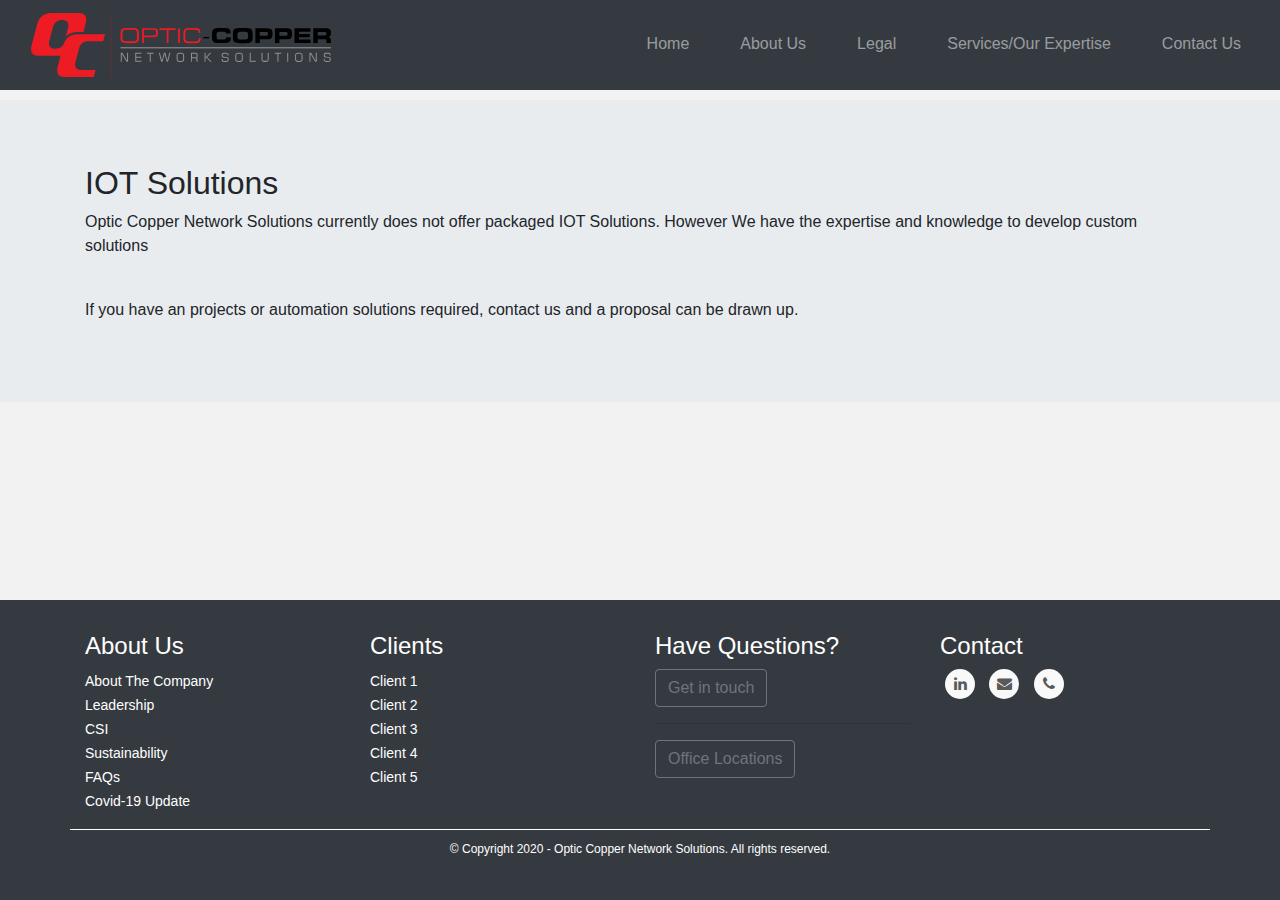
<file: iot.html>
<!DOCTYPE html>
<html>
<head>
  <title>IOT</title>

  <script src="https://ajax.googleapis.com/ajax/libs/jquery/3.5.1/jquery.min.js"></script>
  <script type="text/javascript">
    $(function(){
      $('#head').load('head.html');
    });
  </script>
  <script type="text/javascript">
    $(function(){
      $('#navbar').load('nav-bar.html');
    });
  </script>
  <script type="text/javascript">
    $(function(){
      $('#footer').load('footer.html');
    });
  </script>

  <div id="head"></div>

</head>

<body>
<div id="navbar"></div>

<!-- Start -->
<div class="jumbotron jumbotron-fluid">
<div class="container">
  <h2>IOT Solutions</h2>
  <p>Optic Copper Network Solutions currently does not offer packaged IOT Solutions. However We have the expertise and knowledge to develop custom solutions</p>
  <br>
  <p>If you have an projects or automation solutions required, contact us and a proposal can be drawn up.</p>
</div>
</div>
<!-- ENd -->

<div id="footer"></div>

</body>
</html>
</file>
